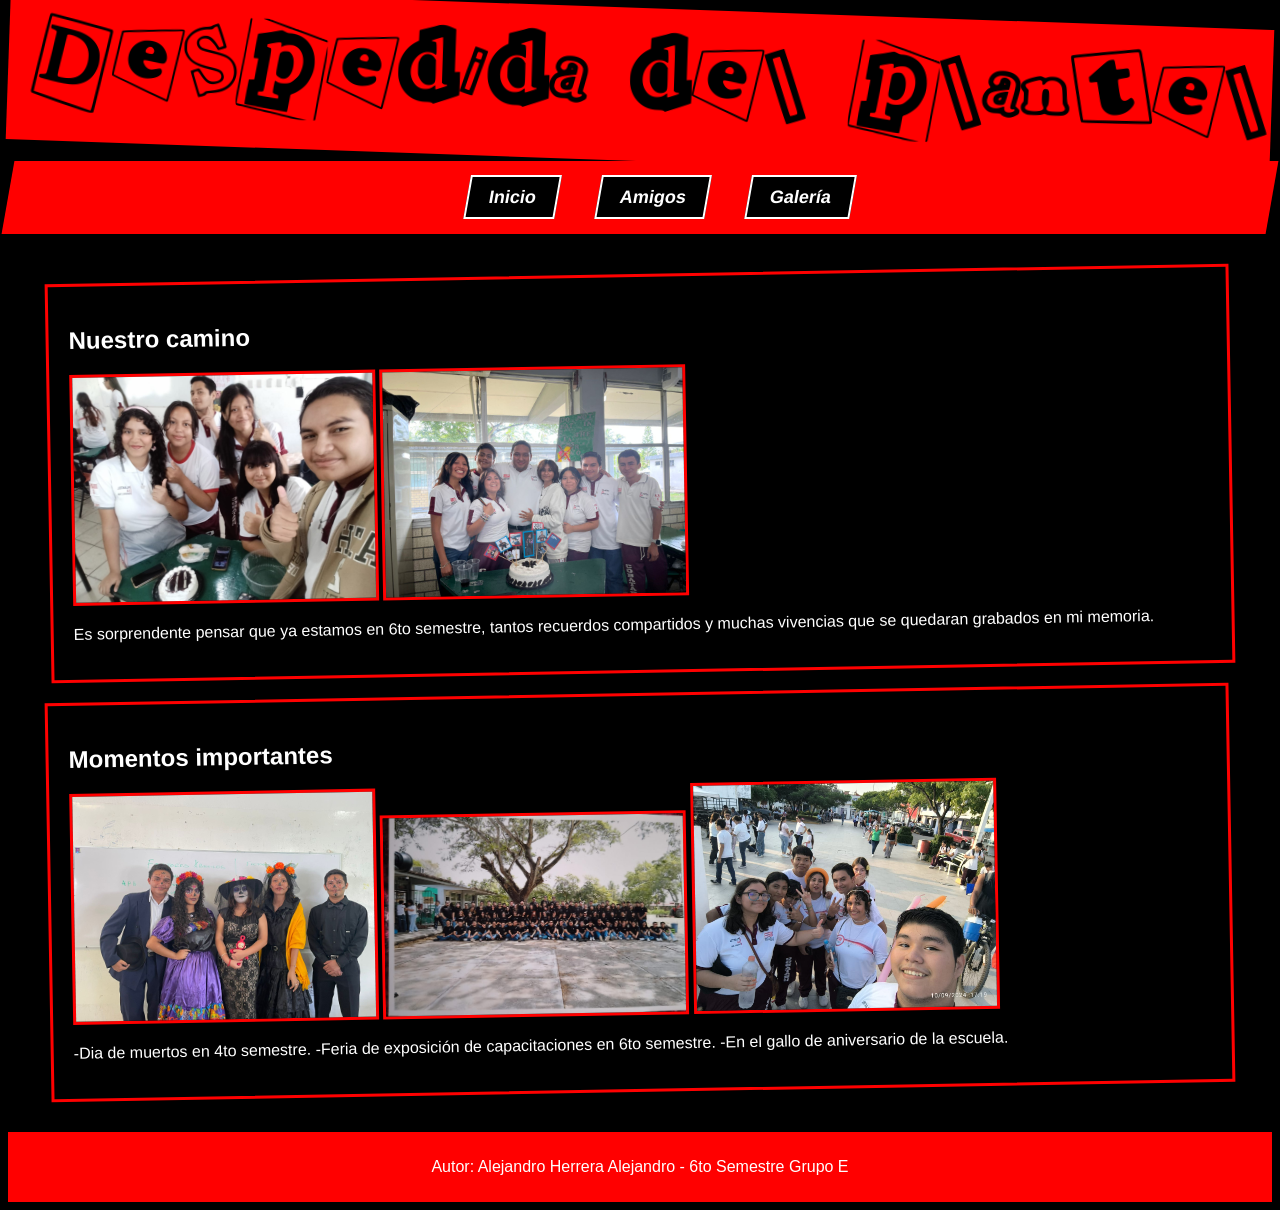
<file: index.html>
<!DOCTYPE html>
<html>
<head>
    <title>Despedida Plantel 34</title>
    <link rel="stylesheet" href="diseno.css">
</head>

<body>

<header>
    <img src="img/ttl1.png" alt="Titulo del sitio">
</header>

<nav>
    <ul>
        <li><a href="index.html">Inicio</a></li>
        <li><a href="amigos.html">Amigos</a></li>
        <li><a href="galeria.html">Galería</a></li>
    </ul>
</nav>

<section>

<article>
    <h2>Nuestro camino</h2>

    <div class="imagen">
        <img src="img/imgsa1.jpg" alt="Imagen aquí">
        <img src="img/imgsa5.jpg" alt="Imagen aquí">
    </div>

    <p>
        Es sorprendente pensar que ya estamos en 6to semestre, tantos recuerdos compartidos y muchas vivencias que se quedaran grabados en mi memoria.
    </p>

</article>

<article>
    <h2>Momentos importantes</h2>

    <div class="imagen">
        <img src="img/imgsa4.jpg" alt="foto">
        <img src="img/imgsa9.jpg" alt="foto">
        <img src="img/imgsa11.jpg" alt="foto">
    </div>

    <p>
        -Dia de muertos en 4to semestre. 
        -Feria de exposición de capacitaciones en 6to semestre. 
        -En el gallo de aniversario de la escuela.
    </p>

</article>

</section>

<footer>
    <p>Autor: Alejandro Herrera Alejandro - 6to Semestre Grupo E</p>
</footer>

</body>
</html>
</file>
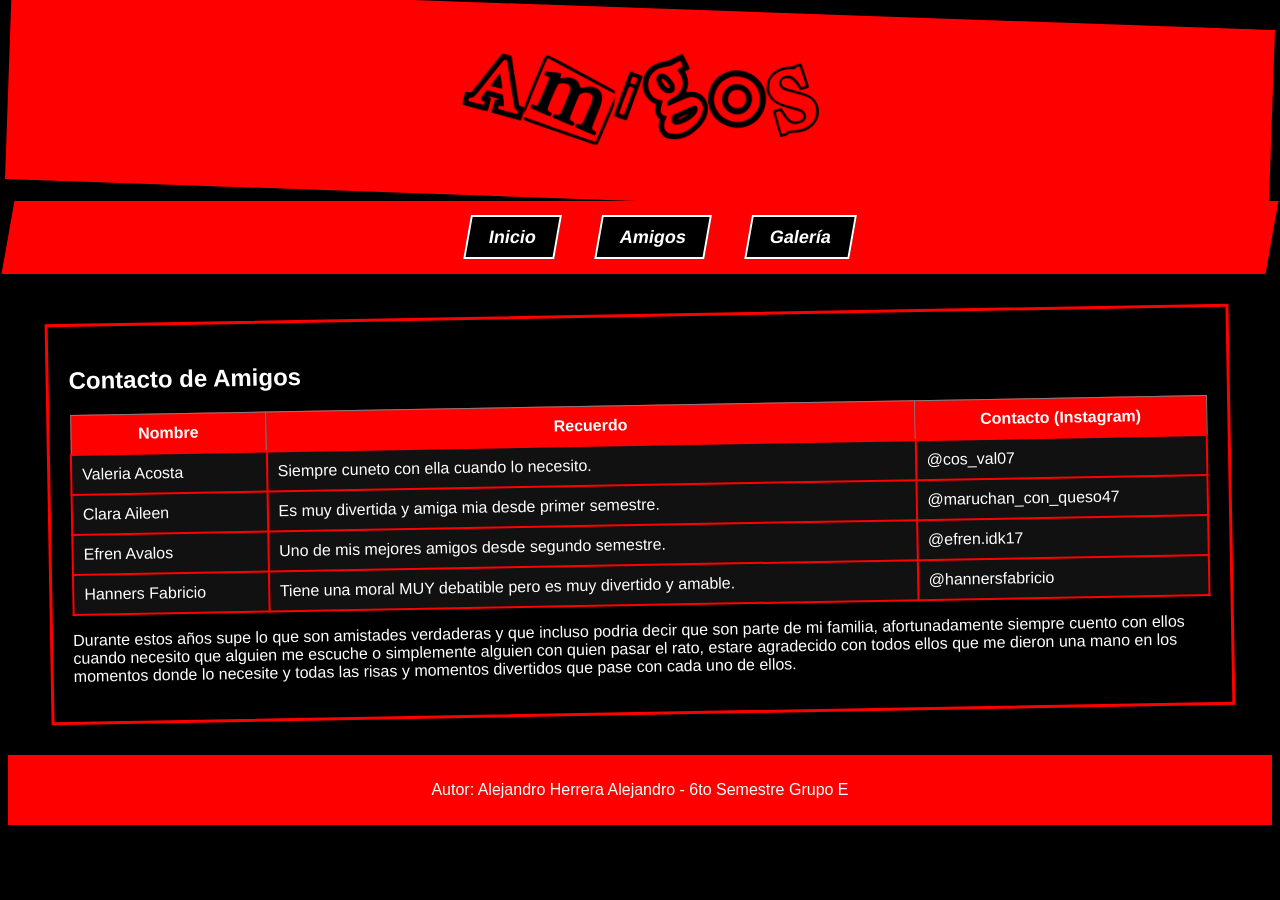
<file: amigos.html>
<!DOCTYPE html>
<html>
<head>
    <title>Mis Amigos</title>
    <link rel="stylesheet" href="diseno.css">
</head>

<body>

<header>
    <h1>
        <img src="img/ttl2.png" alt="Titulo del sitio">
    </h1>

</header>

<nav>
    <ul>
        <li><a href="index.html">Inicio</a></li>
        <li><a href="amigos.html">Amigos</a></li>
        <li><a href="galeria.html">Galería</a></li>
    </ul>
</nav>

<section>

<article>

<h2>Contacto de Amigos</h2>

<table border="1">

<tr>
<th>Nombre</th>
<th>Recuerdo</th>
<th>Contacto (Instagram)</th>
</tr>

<tr>
<td>Valeria Acosta</td>
<td>Siempre cuneto con ella cuando  lo necesito.</td>
<td>@cos_val07</td>
</tr>

<tr>
<td>Clara Aileen</td>
<td>Es muy divertida y amiga mia desde primer semestre.</td>
<td>@maruchan_con_queso47</td>
</tr>

<tr>
<td>Efren Avalos</td>
<td>Uno de mis mejores amigos desde segundo semestre.</td>
<td>@efren.idk17</td>
</tr>

<tr>
<td>Hanners Fabricio</td>
<td>Tiene una moral MUY debatible pero es muy divertido y amable.</td>
<td>@hannersfabricio</td>
</tr>

</table>

<p>
Durante estos años supe lo que son amistades verdaderas y que incluso podria decir que son parte de mi familia, afortunadamente siempre cuento con ellos cuando necesito que
alguien me escuche o simplemente alguien con quien pasar el rato, estare agradecido con todos ellos que me dieron una mano en los momentos  donde lo necesite y todas las
risas y momentos divertidos que pase con cada uno de ellos.
</p>

</article>

</section>

<footer>
<p>Autor: Alejandro Herrera Alejandro - 6to Semestre Grupo E</p>
</footer>

</body>
</html>
</file>
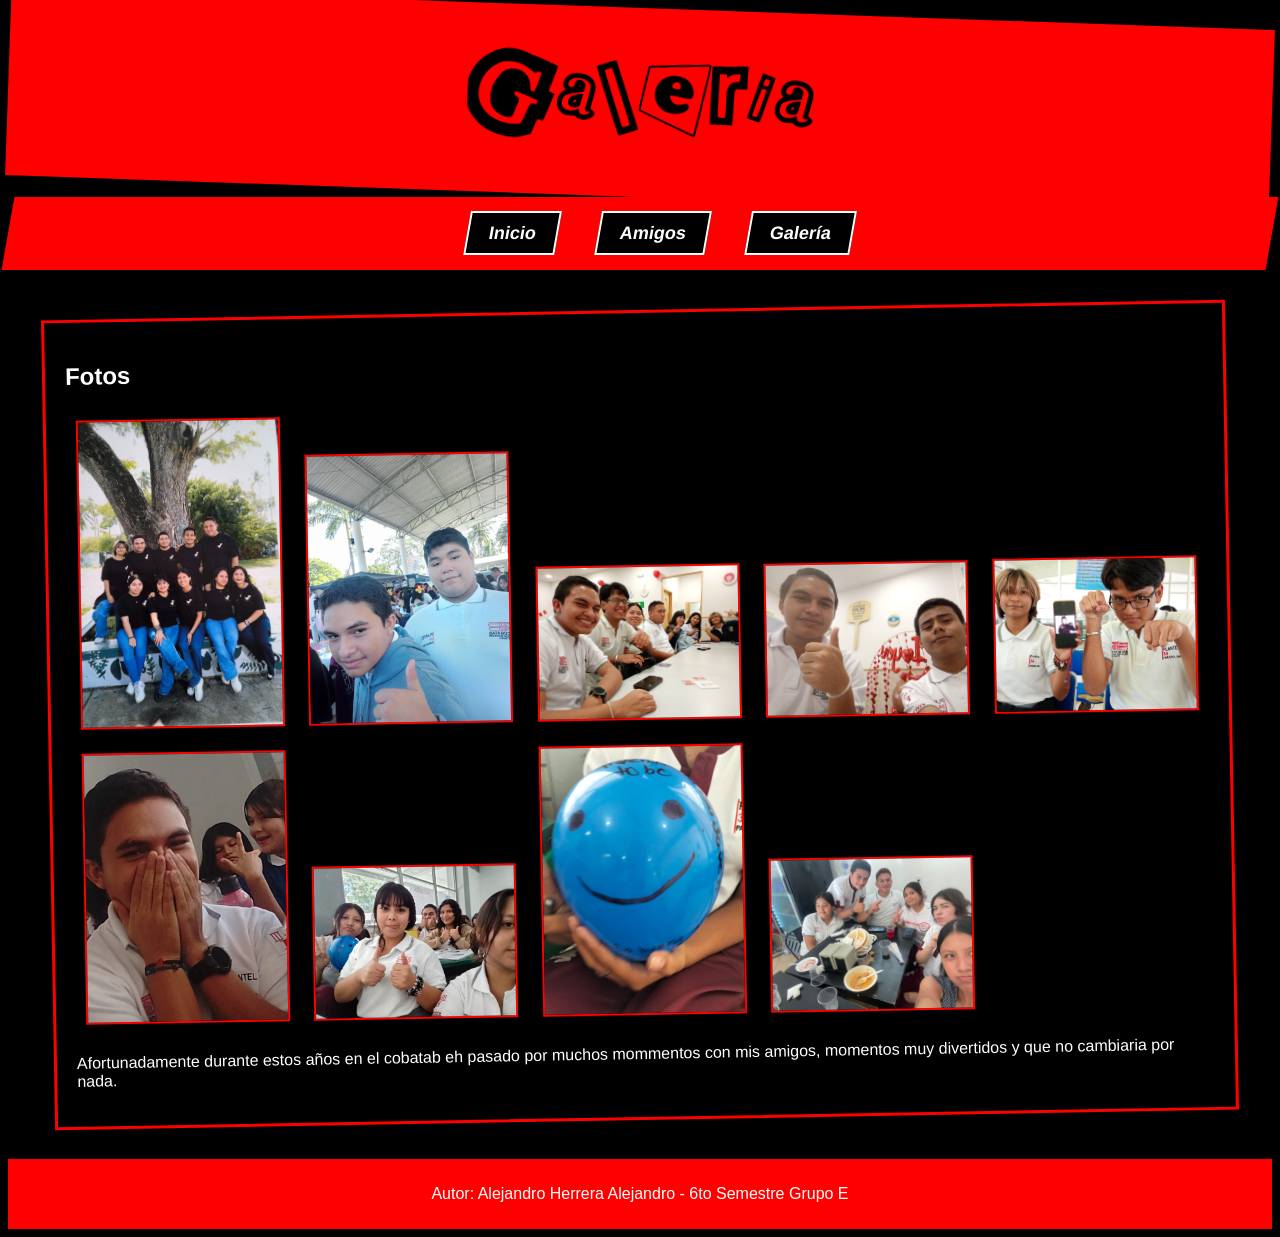
<file: galeria.html>
<!DOCTYPE html>
<html>
<head>
    <title>Galeria</title>
    <link rel="stylesheet" href="diseno.css">
</head>

<body>

<header>
<h1>
        <img src="img/ttl3.png" alt="Titulo del sitio">
    </h1>
</header>

<nav>
<ul>
<li><a href="index.html">Inicio</a></li>
<li><a href="amigos.html">Amigos</a></li>
<li><a href="galeria.html">Galería</a></li>
</ul>
</nav>

<section>

<article>

<h2>Fotos</h2>

<div class="galeria">

<img src="img/imgsa8.jpg" alt="foto">
<img src="img/imgsa6.jpg" alt="foto">
<img src="img/imgsa2.jpg" alt="foto">
<img src="img/imgsa7.jpg" alt="foto">
<img src="img/imgsa3.jpg" alt="foto">
<img src="img/imgsa10.jpg" alt="foto">
<img src="img/imgsa14.jpg" alt="foto">
<img src="img/imgsa13.jpg" alt="foto">
<img src="img/imgsa12.jpg" alt="foto">
</div>

<p>
Afortunadamente durante estos años en el cobatab eh pasado por muchos mommentos con mis amigos, momentos muy divertidos y que no cambiaria por nada.
</p>

</article>

</section>

<footer>
<p>Autor: Alejandro Herrera Alejandro - 6to Semestre Grupo E</p>
</footer>

</body>
</html>
</file>
<file: diseno.css>
body{background-color: black;
    color: white;
    font-family: Arial, Arial Black, sans-serif;}

header{background-color: red;
    padding: 20px;
    text-align: center;
    transform: rotate(2deg);}

nav{background-color: red;
    transform: skew(-10deg);
    padding: 10px;}

nav ul{list-style: none;
    display: flex;
    justify-content: center;}

nav ul li{margin: 0 20px;}

nav ul li a{color: white;
    font-size: 18px;
    text-decoration: none;
    font-weight: bold;
    background-color: black;
    padding: 10px 20px;
    border: 2px solid white;
    transition: 0.3s;}

nav ul li a:hover{background-color: white;
color: red;}

section{padding: 20px;}

article{border: 3px solid red;
    margin: 20px;
    padding: 20px;
    background-color; #111;
    transform: rotate(-1deg);}

.imagen img{width: 300px;
    border: 3px solid red;}

.galeria img{width: 200px;
    margin: 10px;
    border: 2px solid red;}

table{width: 100%;
    border-collapse: collapse;
    margin-top: 20px;}

th{background-color: red;
    color: white;
    padding: 10px;}

td{background-color: #111;
    padding: 10px;
    border: 2px solid red;}

tr:hover{background-color: #222;}

footer{background-color: red;
    text-align: center;
    padding: 10px;}
</file>
